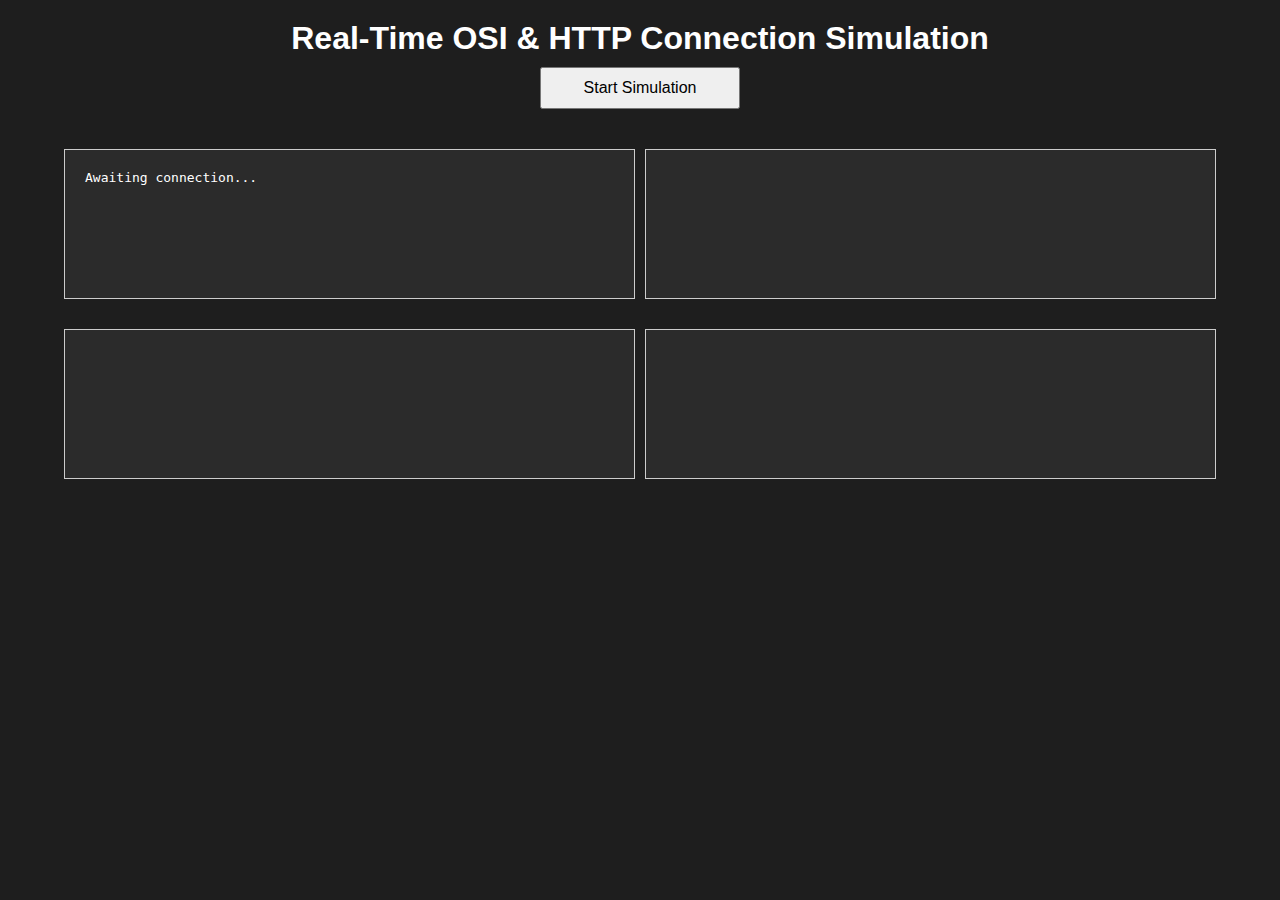
<file: index.html>
<!DOCTYPE html>
<html lang="en">
<head>
    <meta charset="UTF-8">
    <meta name="viewport" content="width=device-width, initial-scale=1.0">
    <title>Real-Time OSI & HTTP Connection Simulation</title>
    <link rel="stylesheet" href="styles.css">
</head>
<body>
    <h1>Real-Time OSI & HTTP Connection Simulation</h1>
    
    <div class="controls">
        <button id="startSimulation">Start Simulation</button>
    </div>
    
    <div class="container">
        <div class="box" id="osiSimulation">Awaiting connection...</div>
        <div class="box" id="tcpHandshake"></div>
        <div class="box" id="tlsHandshake"></div>
        <div class="box" id="httpHeaders"></div>
    </div>

    <script src="script.js"></script>
</body>
</html>
</file>
<file: styles.css>
* {
  margin: 0;
  padding: 0;
  box-sizing: border-box;
}

body {
  font-family: Arial, sans-serif;
  text-align: center;
  background-color: #1e1e1e;
  color: #ffffff;
  display: flex;
  flex-direction: column;
  align-items: center;
  justify-content: flex-start;
  height: 100vh;
  padding-top: 20px;
}

.controls {
  display: flex;
  flex-wrap: wrap;
  justify-content: center;
  gap: 10px;
  margin-bottom: 20px;
}

select, button {
  font-size: 16px;
  padding: 10px;
  margin: 10px;
  width: 200px;
}

.container {
  display: flex;
  flex-wrap: wrap;
  justify-content: center;
  gap: 10px;
  width: 90%;
  max-width: 1200px;
}

.box {
  flex: 1 1 calc(50% - 20px);
  padding: 20px;
  border: 1px solid #ccc;
  background-color: #2b2b2b;
  text-align: left;
  font-family: monospace;
  min-height: 150px;
  margin: 10px 0;
  white-space: pre-line;
}
</file>
